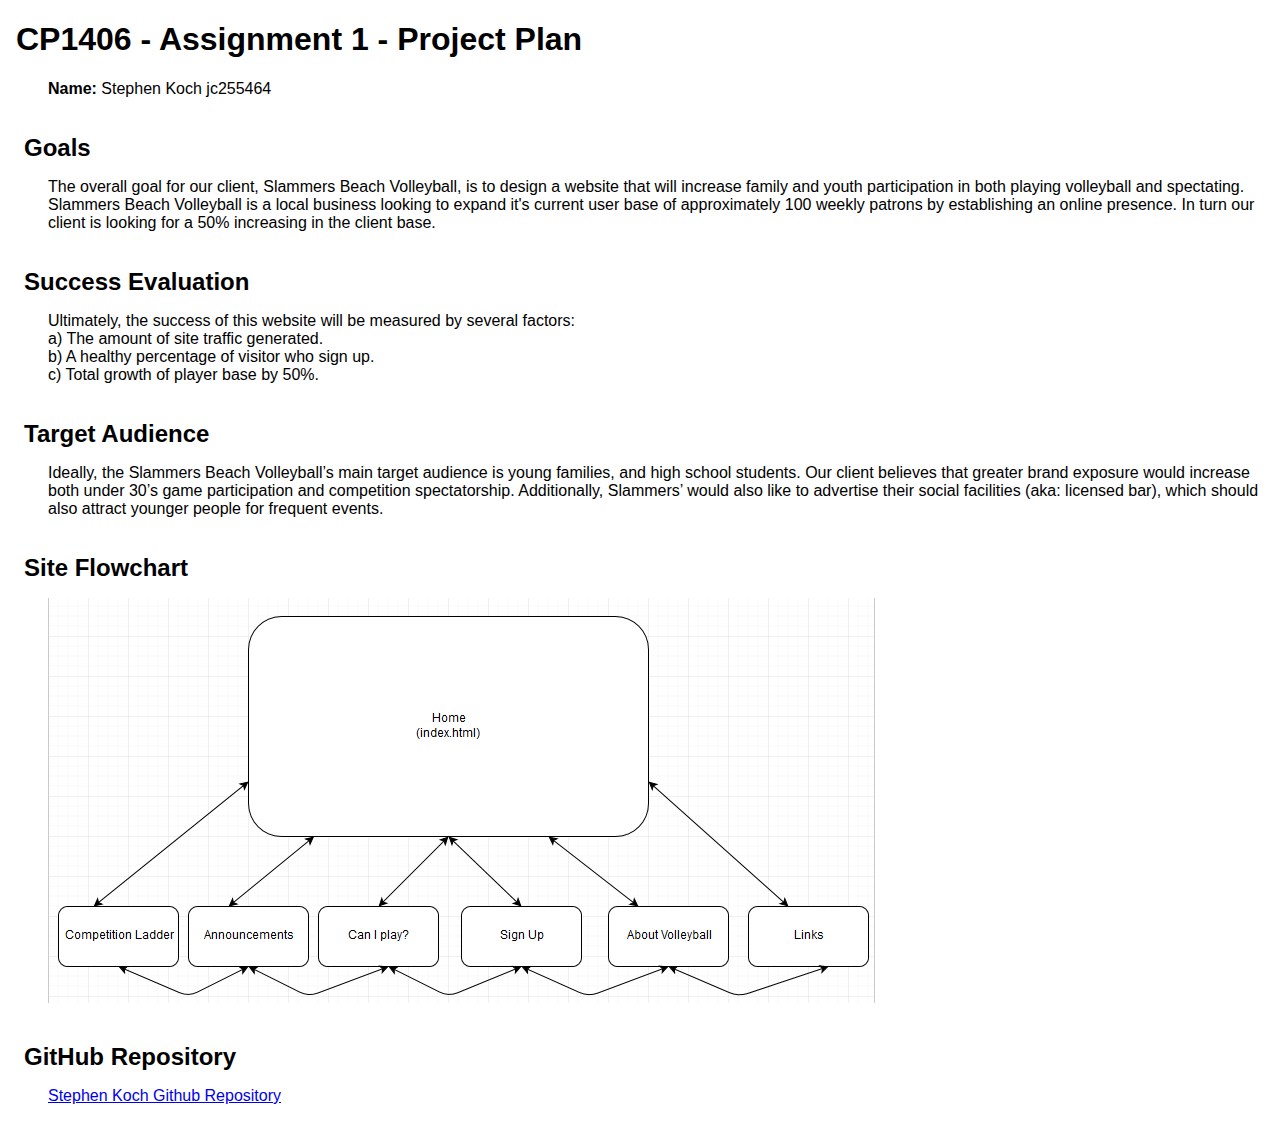
<file: plan.html.html>
<!doctype html>
<html>
<head>
<title>Assignment 1 Project Plan for ?Student Name?</title>
  <meta http-equiv="Content-Type" content="text/html; charset=iso-8859-1">
  <style type="text/css">
    body { font-family: Arial; margin-left: 3em; }
    h1, h2 { margin-left: -1em; }
    h2 { margin-top: 1.5em; margin-bottom: 0.5em; }
  </style>
</head>
<body>
<h1>CP1406 - Assignment 1 - Project Plan</h1>
<p><strong>Name:</strong> Stephen Koch jc255464</p>
<h2>Goals</h2>
<p>The overall goal for our client, Slammers Beach Volleyball, is to design a website that will increase family and youth participation in both playing volleyball and spectating. Slammers Beach Volleyball is a local business looking to expand it's current user base of approximately 100 weekly patrons by establishing an online presence. In turn our client is looking for a 50% increasing in the client base.</p>
<h2>Success Evaluation</h2>
<p> Ultimately, the success of this website will be measured by several factors:
<br>a)	The amount of site traffic generated.
<br>b)	A healthy percentage of visitor who sign up.
<br>c)	Total growth of player base by 50%.
</p>
<h2>Target Audience</h2>
<p>Ideally, the Slammers Beach Volleyball&rsquo;s main target  audience is young families, and high school students. Our client believes that  greater brand exposure would increase both under 30&rsquo;s game participation and  competition spectatorship. Additionally, Slammers&rsquo; would also like to advertise  their social facilities (aka: licensed bar), which should also attract younger  people for frequent events.</p>
<h2>Site Flowchart</h2>
<p><img src="plan.PNG" alt="Site Flowchart"></p>
<h2>GitHub Repository</h2>
<p><a href="https://github.com/StephenKoch1/Stephen-Koch">Stephen Koch Github Repository</a></p>
</body>
</html>
</file>
